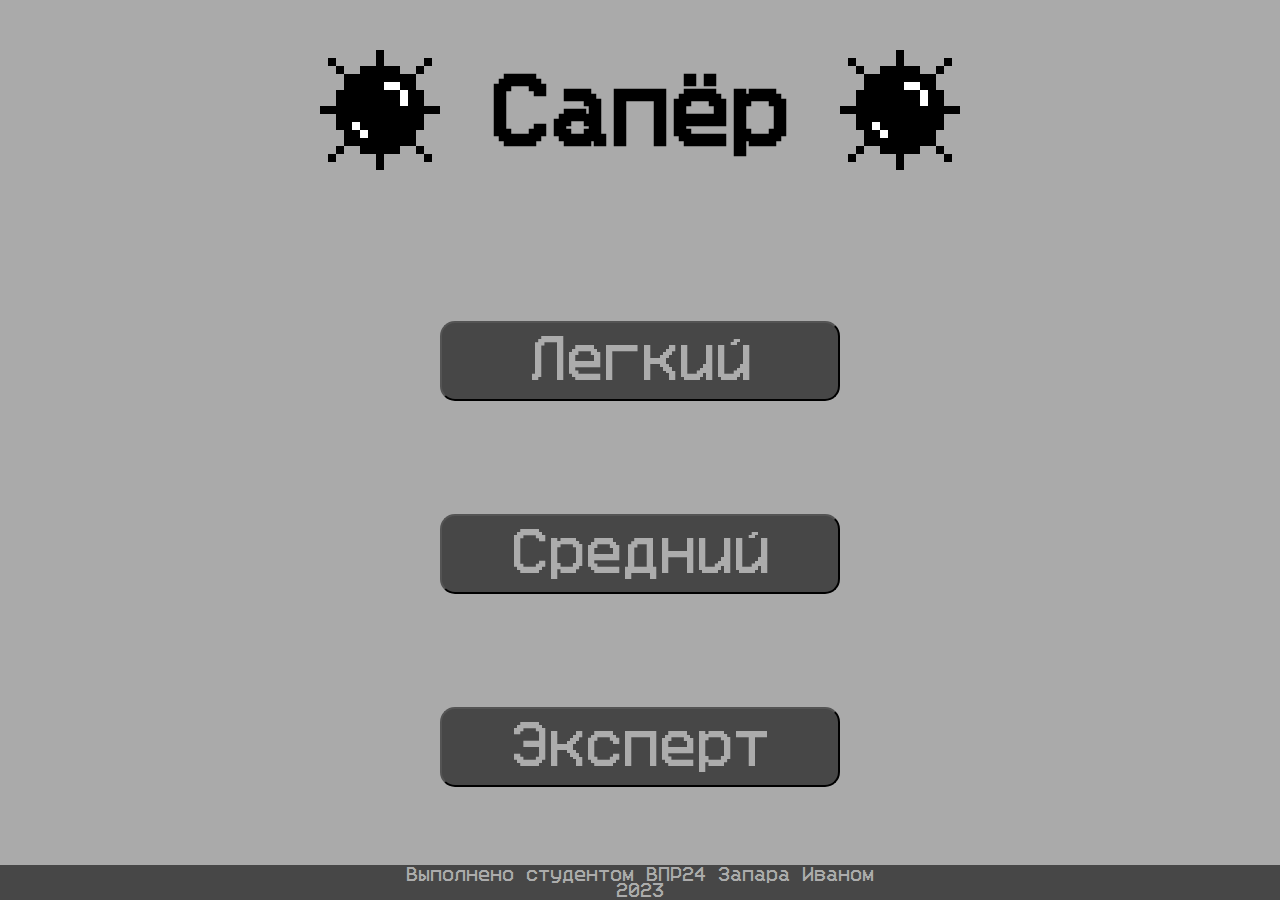
<file: index.html>
<!DOCTYPE html>
<html lang="ru">
<head>
    <meta charset="UTF-8">
    <meta name="viewport" content="width=device-width, initial-scale=1.0">
    <link rel="stylesheet" href="styles/style.css">
    <link rel="stylesheet" href="styles/menu.css">
    <title>Сапёр</title>

    <script src="script/leaderboard.js"></script>
</head>
<body oncontextmenu="return false">

    <div class="main">
        <div class="gameName">
            <img class="logo" src="images/mine.webp" alt="">
            <h1> Сапёр </h1> 
            <img class="logo" src="images/mine.webp" alt="">
        </div>

        <a href="pages/start.html?value=1">
            <button>Легкий</button>
        </a>

        <a href="pages/start.html?value=2">
            <button>Средний</button>
        </a>

        <a href="pages/start.html?value=3">
            <button>Эксперт</button>
        </a>
    </div>

    <footer>
        <footer class="footer__inner">
            <span>Выполнено студентом <a onclick="clearLocalStorage()">ВПР24</a> Запара Иваном</span>
            <span>2023</span>
        </footer>
    </footer>

</body>
</html>
</file>
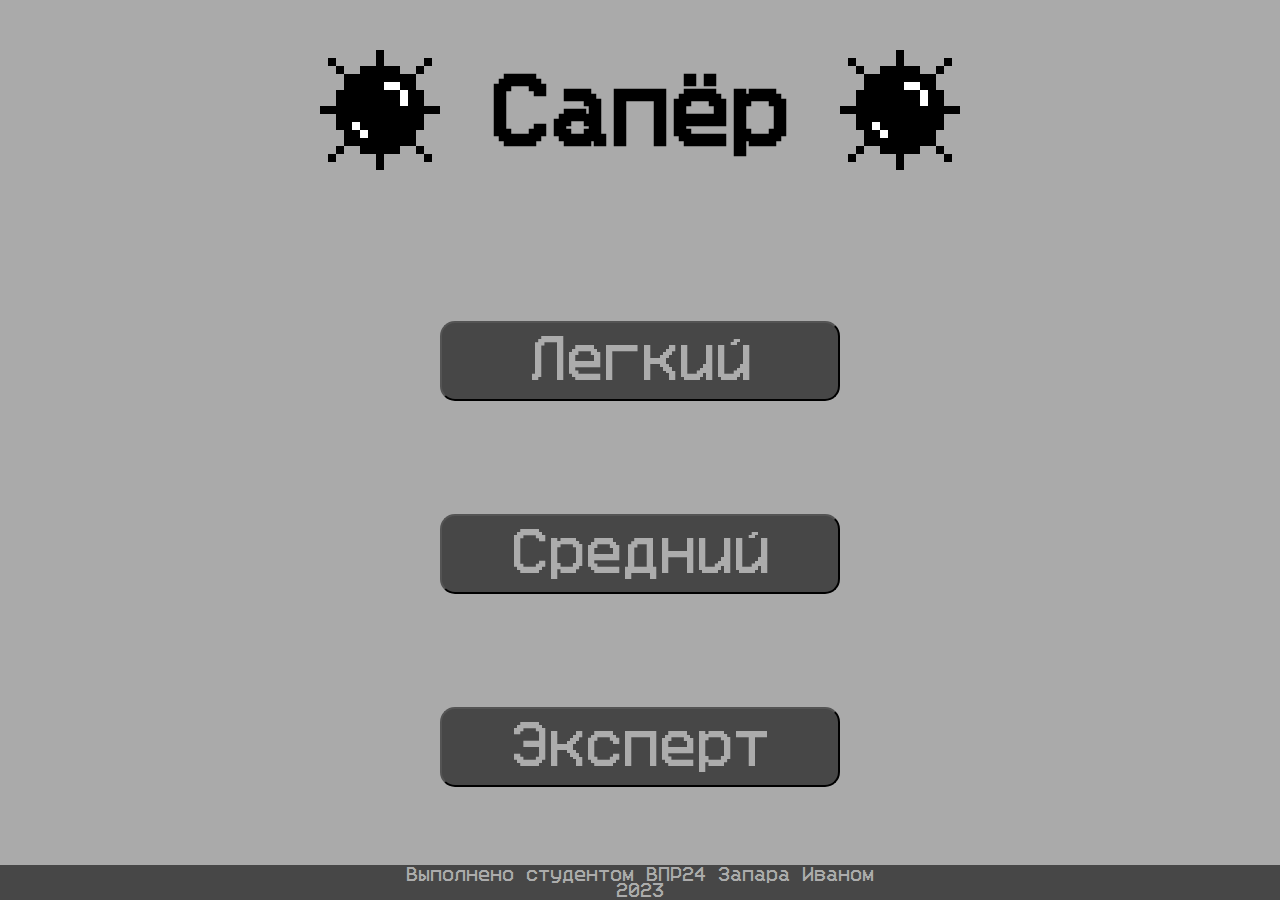
<file: pages/game.html>
<!DOCTYPE html>
<html lang="en">
<head>
    <meta charset="UTF-8">
    <meta name="viewport" content="width=device-width, initial-scale=1.0">
    <link rel="shortcut icon" src="../images/Flag.png">
    <title>Игра</title>
    <link rel="stylesheet" href="../styles/style.css">
    <link rel="stylesheet" href="../styles/game.css">

    <script src="../script/getDifficult.js"></script>
    <script src="../script/goToPage.js"></script>
    <script src="../script/reset.js"></script>
    <script src="../script/poolGenerate.js"></script>
    <script src="../script/timer.js"></script>
    <script src="../script/cell.js"></script>
    <script src="../script/mines.js"></script>
    <script src="../script/styler.js"></script>
    <script src="../script/win.js"></script>
    <script src="../script/emotions.js"></script>
    <script src="../script/leaderboard.js"></script>
</head>
<body oncontextmenu="return false">

    <a onclick = 'backToPage()'>
        <img class="backButton" src="../images/backButton_hover.webp" alt="">
        <img class="backButton firstImage" src="../images/backButton.webp" alt="">
    </a>

    <div id="gameWindow" class="gameWindow">
        <div class="hud">
            <textarea readonly class = "counter" name="mines" id="mines" cols="3" rows="1">000</textarea>          
            <button onclick="reset()">
                <img id="emotions" src="../images/normal.png">
            </button>
            <textarea readonly class = "counter" name="time" id="time" cols="3" rows="1">000</textarea>
        </div>

        <div id="pool" class="pool">
            <script>poolGenerate()</script>
        </div>
    </div>    

    <footer>
        <footer class="footer__inner">
            <span>Выполнено студентом ВПР24 Запара Иваном</span>
            <span>2023</span>
        </footer>
    </footer>
</body>
</html>
</file>
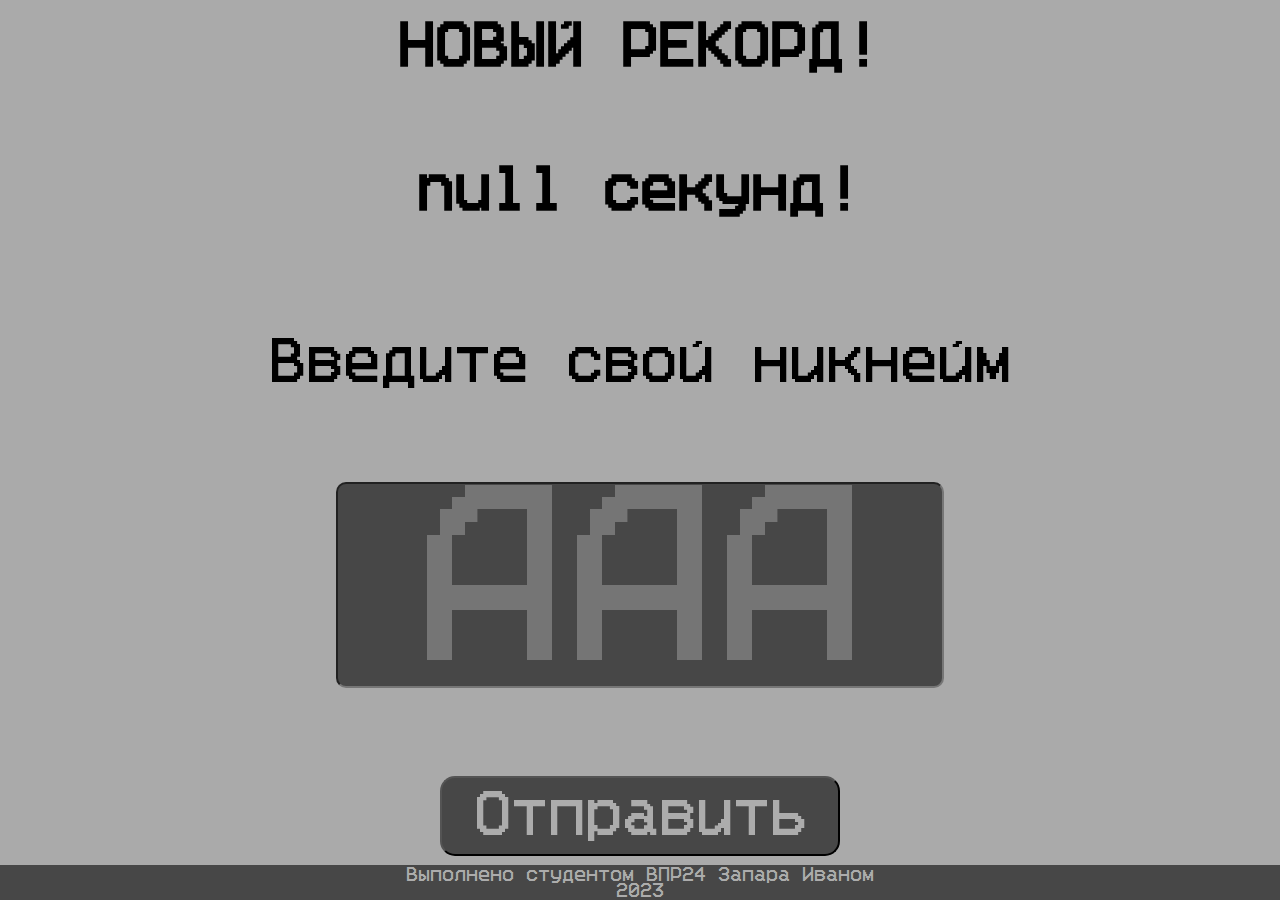
<file: pages/saveRecord.html>
<!DOCTYPE html>
<html lang="en">
<head>
    <meta charset="UTF-8">
    <meta name="viewport" content="width=device-width, initial-scale=1.0">
    <title>Вы лучший!</title>
    <link rel="stylesheet" href="../styles/style.css">
    <link rel="stylesheet" href="../styles/menu.css">
    <link rel="stylesheet" href="../styles/newRecord.css">

    <script src="../script/saveRecord.js"></script>
    <script src="../script/leaderboard.js"></script>
</head>
<body>

    <div class="main">
        <div class="congratulation">
            <h1 class="newRecord">НОВЫЙ РЕКОРД!</h1>
            <h2 id="time" class="newRecord"></h2>
        </div> 
        
        <div class="congratulation">
            <p>Введите свой никнейм</p>
            <input id="nickname" class="nickname" type="text" id="textInput" maxlength="3" oninput="this.value = this.value.toUpperCase();" placeholder="AAA">
        </div>

        <button class="send" onclick="send()">Отправить</button>

    </div>
    <footer>
        <footer class="footer__inner">
            <span>Выполнено студентом ВПР24 Запара Иваном</span>
            <span>2023</span>
        </footer>
    </footer>
</body>
</html>
</file>
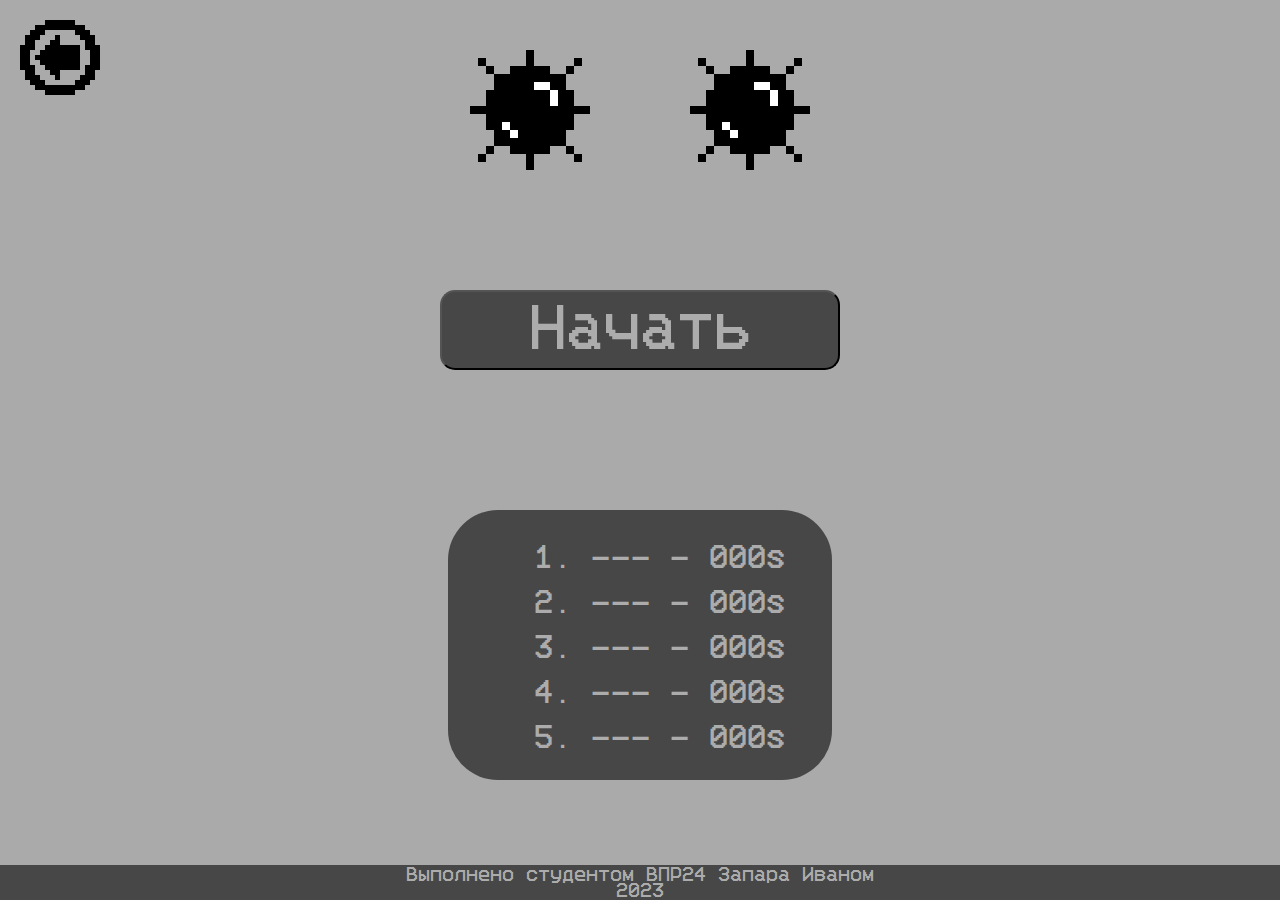
<file: pages/start.html>
<!DOCTYPE html>
<html lang="ru">
<head>
    <meta charset="UTF-8">
    <meta name="viewport" content="width=device-width, initial-scale=1.0">
    <title>Сапёр</title>
    <link rel="stylesheet" href="../styles/style.css">
    <link rel="stylesheet" href="../styles/menu.css">
    <script src="../script/leaderboard.js"></script>
    <script src="../script/goToPage.js"></script>
    <script src="../script/startMenu.js"></script>
    <script src="../script/displayScore.js"></script>
</head>
<body oncontextmenu="return false">
    
    <a href="../index.html">
        <img class="backButton" src="../images/backButton_hover.webp" alt="">
        <img class="backButton firstImage" src="../images/backButton.webp" alt="">
    </a>

    <div class="main">
        
        <div class="gameName">
            <img class="logo" src="../images/mine.webp" alt="">
            <h1 id="difficult"></h1> 
            <img class="logo" src="../images/mine.webp" alt="">
        </div>
        
        <button class="start" onclick="startGame()">Начать</button>
                
        <div class="highscoreTable">
            <ul id="leaderboard"></ul>
        </div>
    </div>

    <footer>
        <footer class="footer__inner">
            <span>Выполнено студентом ВПР24 Запара Иваном</span>
            <span>2023</span>
        </footer>
    </footer>
</body>
</html>
</file>
<file: styles/style.css>
@font-face {
    font-family: vcr;
    src: url(../fonts/better-vcr_0.ttf);
}

.gameName {
    margin-top: 50px;
    display: inline-flex;
    margin-left: auto;
    margin-right: auto;
}

h1 {
    font-family: vcr;
    font-size: 80px;
    text-align: center;
    color: black;
    margin-top: 25px;
}

body {
    margin: 0;
    background-color: rgb(170, 170, 170);
    
}

footer {
    text-align: center;
    font-family: vcr;
    background-color: #474747;
    color: #acacac;
    height: 35px;
    position: fixed;
    top: auto;
    bottom: 0;
    left: 0;
    right: 0;
}

.footer__inner{
    display: flex;
    align-items: center;
    justify-content: center;
    flex-direction: column; 
}

footer a {
    color: #acacac;
    text-decoration: none;
}

.backButton {
    width: 80px;
    height: 80px;
    margin-left: 20px;
    margin-top: 20px;
    display: block;
    position: absolute;
    transition-duration: 0.4s;
}

.firstImage:hover{
   opacity: 0.0;
}
</file>
<file: styles/menu.css>
a {
    text-align: center;
    width: 400px;
    height: 80px;
    margin-left: auto;
    margin-right: auto;
}

button {
    margin-left: auto;
    margin-right: auto;
    font-size: 50px;
    background-color: #474747;
    color: #acacac;
    text-align: center;
    font-family: vcr;
    transition-duration: 0.4s;
    width: 400px;
    height: 80px;
    border-radius: 15px;
}

button:hover {
    background-color: #acacac;
    color: #474747;
}

ul {
    list-style-type: none;
    text-align: center;
    line-height: calc(30vh / 6);
}

.start {
    text-align: center;
}

.main {
    height: 100vh;
    width: 100vw;
    display: grid;
    min-height: calc(100vh - 35px);
}

.logo {
    height: 120px;
    width: 120px;
    margin: 0 50px 0 50px;
}

.highscoreTable {
    width: 30vw;
    height: 30vh;
    margin-top: 20px;
    margin-left: auto;
    margin-right: auto;
    border-radius: 50px;
    background-color: #474747;
    font-family: vcr;
    font-size: clamp(1vh, 2vw, 4.5vh);
    color: #acacac;
}
</file>
<file: styles/game.css>
.gameWindow {
    height: calc(100vh - 50px);
    margin: 10px auto;
    background-color: #474747;
    display: grid;
    border-radius: 20px;
}

.gameWindow button {
    cursor: pointer;
}

.hud {
    display: inline-table;
    width: 600px;
    height: 100px;
    margin: auto auto;
}

.hud button {
    padding: 0;
    align-items: center;
    width: 100px;
    height: 100px;
    margin-left: auto;
    margin-right: auto;
    margin-top: 25px;
    border-style: outset;
    background-color: #acacac;
    text-align: center;
    border-radius: 15px;
}

.hud button:active {
    background-color: #8d8d8d;
    transform: translateY(5px);
}

.hud img {
    width: 90px;
    height: 90px;
}

.counter {
    text-align: center;
    background-color: #acacac;
    font-family: vcr;
    font-size: 50px;
    width: 150px;
    height: 50px;
    resize: none;
    margin-top: 25px;
    margin: 20px 45px;
    border-style: inset;
    border-radius: 10px;
}

.pool {
    margin-left: auto;
    margin-right: auto;
    display: grid;
    grid-template-columns: repeat(9, 60px);
    grid-template-rows: repeat(9, 60px);
}

.pool button {
    padding: 0;
    font-family: vcr;
    border-color: black;
    border-style: outset;
    background-color: #9c9c9c;
}

.pool button:active {
    background-color: #8d8d8d;
    box-shadow: 0 2px #535353;
}

.cell.flagged {
    background-image: url('../images/Flag.webp');
    background-size: contain;
}

.pushed {
    font-family: vcr;
    border-color: black;
    text-align: center;
    border-style: inset;
    background-color: #818181;
    cursor: default;
    user-select: none;
    background-size: contain;
}
</file>
<file: styles/newRecord.css>
.nickname {
    text-align: center;
    background-color: #474747;
    color: #acacac;
    font-family: vcr;
    font-size: 200px;
    width: 600px;
    height: 200px;
    resize: none;
    margin: 0 auto;
    border-style: inset;
    border-radius: 10px;
}

.congratulation {
    display: grid; 
    padding: 0;
}

.newRecord {
    height: 100px;
    display: inline-flex;
    margin: auto;
    font-family: vcr;
    font-size: 50px;
}

.send {
    margin-top: 0;
    margin: auto;
}

p {
    font-family: vcr;
    font-size: 50px;
    text-align: center;
}
</file>
